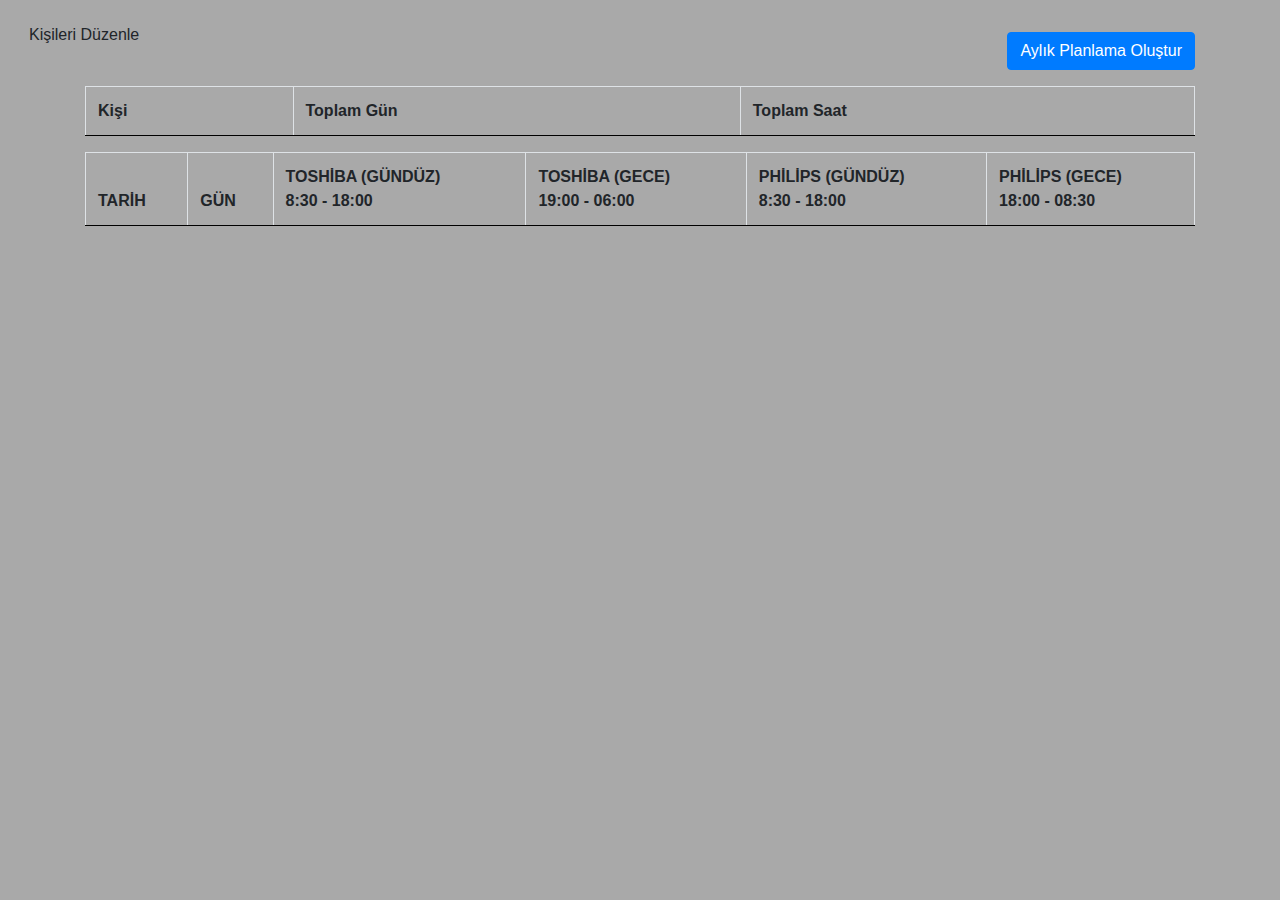
<file: index.html>
<!DOCTYPE html>
<html lang="en">

<head>
    <meta charset="UTF-8">
    <meta http-equiv="X-UA-Compatible" content="IE=edge">
    <meta name="viewport" content="width=device-width, initial-scale=1.0">
    <link rel="stylesheet" href="https://cdn.jsdelivr.net/npm/bootstrap@4.4.1/dist/css/bootstrap.min.css"
        integrity="sha384-Vkoo8x4CGsO3+Hhxv8T/Q5PaXtkKtu6ug5TOeNV6gBiFeWPGFN9MuhOf23Q9Ifjh" crossorigin="anonymous">
    <link rel="stylesheet" href="https://use.fontawesome.com/releases/v5.6.1/css/all.css"
        integrity="sha384-gfdkjb5BdAXd+lj+gudLWI+BXq4IuLW5IT+brZEZsLFm++aCMlF1V92rMkPaX4PP" crossorigin="anonymous">
    <link rel="stylesheet" href="main.css">
    <title>Document</title>
</head>

<body style="background-color: darkgray;">
    <a href="/hospital-watch/start.html" class="btn  mb-4 mx-3"  style="float: left;display:block"><i class="fas fa-arrow-left"></i>
        Kişileri Düzenle </a>

    <div class="container mt-3">
        <div class="btn btn-primary my-3" style="float: right;" id="btn" onclick="plan()">Aylık Planlama Oluştur</div>
        <table class="table table-bordered table-striped">
            <thead>
                <tr>
                    <th>Kişi</th>
                    <th>Toplam Gün</th>
                    <th>Toplam Saat</th>
                </tr>
            </thead>
            <tbody id="tbody2">

            </tbody>
        </table>

        <table class="table table-bordered table-striped">
            <thead>
                <tr>
                    <th style="font-weight: bold !important;border-bottom: 1px solid black;">TARİH</th>
                    <th style="border-bottom: 1px solid black;">GÜN</th>
                    <th>TOSHİBA (GÜNDÜZ) <br>8:30 - 18:00</th>
                    <th>TOSHİBA (GECE) <br>19:00 - 06:00</th>
                    <th>PHİLİPS (GÜNDÜZ) <br>8:30 - 18:00</th>
                    <th>PHİLİPS (GECE) <br>18:00 - 08:30</th>
                </tr>
            </thead>
            <tbody id="tbody">

            </tbody>
        </table>
    </div>


    <script src="app.js"></script>
    <script src="https://code.jquery.com/jquery-3.4.1.slim.min.js"
        integrity="sha384-J6qa4849blE2+poT4WnyKhv5vZF5SrPo0iEjwBvKU7imGFAV0wwj1yYfoRSJoZ+n" crossorigin="anonymous">
        </script>
    <script src="https://cdn.jsdelivr.net/npm/popper.js@1.16.0/dist/umd/popper.min.js"
        integrity="sha384-Q6E9RHvbIyZFJoft+2mJbHaEWldlvI9IOYy5n3zV9zzTtmI3UksdQRVvoxMfooAo" crossorigin="anonymous">
        </script>
    <script src="https://cdn.jsdelivr.net/npm/bootstrap@4.4.1/dist/js/bootstrap.min.js"
        integrity="sha384-wfSDF2E50Y2D1uUdj0O3uMBJnjuUD4Ih7YwaYd1iqfktj0Uod8GCExl3Og8ifwB6" crossorigin="anonymous">
        </script>
</body>

</html>
</file>
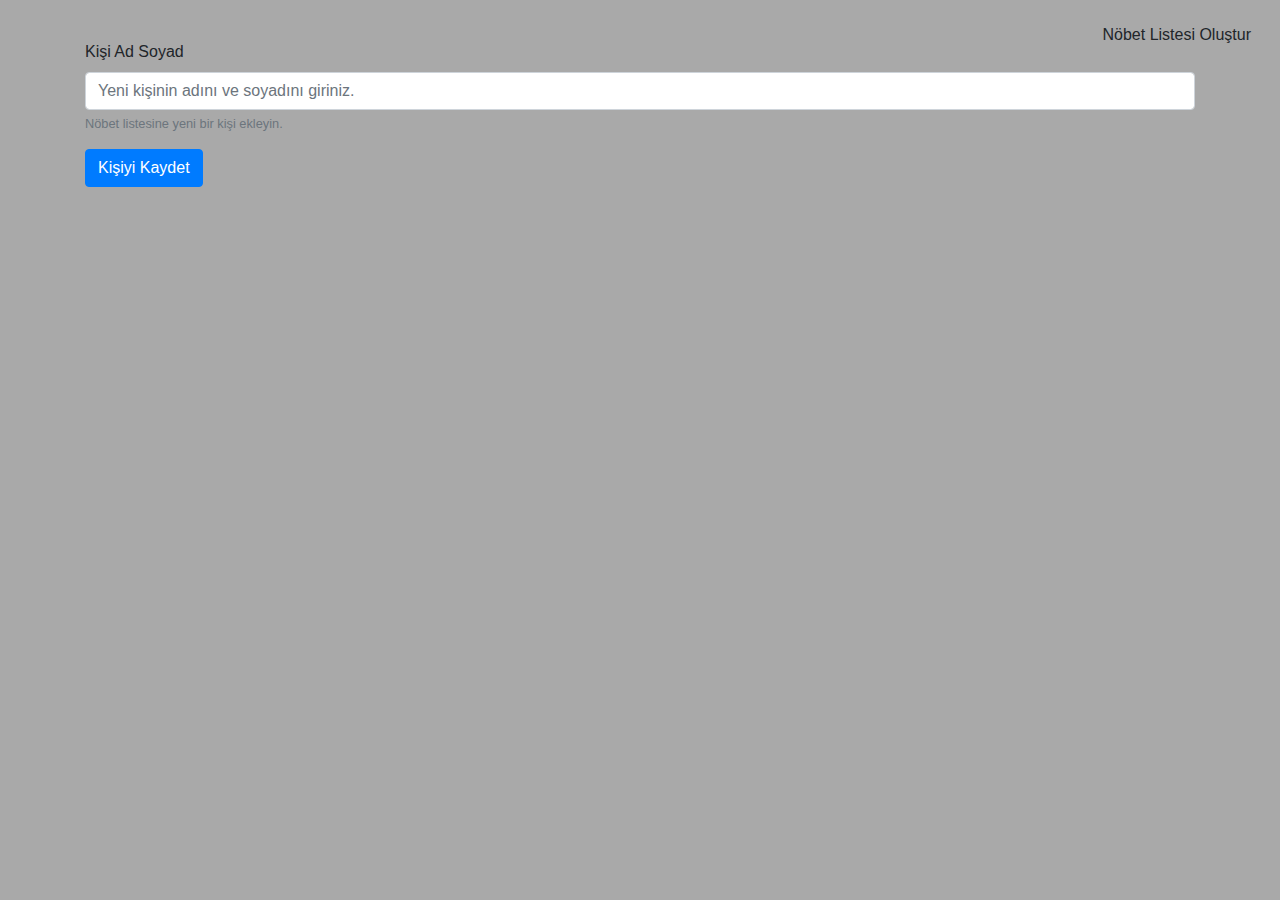
<file: start.html>
<!DOCTYPE html>
<html lang="en">

<head>
    <meta charset="UTF-8">
    <meta http-equiv="X-UA-Compatible" content="IE=edge">
    <meta name="viewport" content="width=device-width, initial-scale=1.0">
    <link rel="stylesheet" href="https://cdn.jsdelivr.net/npm/bootstrap@4.4.1/dist/css/bootstrap.min.css"
        integrity="sha384-Vkoo8x4CGsO3+Hhxv8T/Q5PaXtkKtu6ug5TOeNV6gBiFeWPGFN9MuhOf23Q9Ifjh" crossorigin="anonymous">
    <link rel="stylesheet" href="main.css">
    <link rel="stylesheet" href="https://use.fontawesome.com/releases/v5.6.1/css/all.css"
        integrity="sha384-gfdkjb5BdAXd+lj+gudLWI+BXq4IuLW5IT+brZEZsLFm++aCMlF1V92rMkPaX4PP" crossorigin="anonymous">
    <title>Hospital Watch</title>
</head>

<body style="background-color: darkgray;">
    <a href="/hospital-watch" class="btn  mb-4; mx-3" style="float: right;display:block">Nöbet Listesi Oluştur <i class="fas fa-arrow-right"></i></a>

    <div class="container mt-3">
        <br>
        <div class="form-group">
            <label for="exampleInputEmail1">Kişi Ad Soyad</label>
            <input type="text" class="form-control" id="userName" aria-describedby="userName"
                placeholder="Yeni kişinin adını ve soyadını giriniz.">
            <small id="emailHelp" class="form-text text-muted">Nöbet listesine yeni bir kişi ekleyin.</small>
        </div>
        <button type="button" class="btn btn-primary" id="save" onclick="addUser()">Kişiyi Kaydet</button>


        <ul class="list-group mt-5" id="users">
        </ul>
    </div>



    <script src="app.js"></script>
    <script src="https://code.jquery.com/jquery-3.4.1.slim.min.js"
        integrity="sha384-J6qa4849blE2+poT4WnyKhv5vZF5SrPo0iEjwBvKU7imGFAV0wwj1yYfoRSJoZ+n" crossorigin="anonymous">
        </script>
    <script src="https://cdn.jsdelivr.net/npm/popper.js@1.16.0/dist/umd/popper.min.js"
        integrity="sha384-Q6E9RHvbIyZFJoft+2mJbHaEWldlvI9IOYy5n3zV9zzTtmI3UksdQRVvoxMfooAo" crossorigin="anonymous">
        </script>
    <script src="https://cdn.jsdelivr.net/npm/bootstrap@4.4.1/dist/js/bootstrap.min.js"
        integrity="sha384-wfSDF2E50Y2D1uUdj0O3uMBJnjuUD4Ih7YwaYd1iqfktj0Uod8GCExl3Og8ifwB6" crossorigin="anonymous">
        </script>
</body>

</html>
</file>
<file: main.css>
th{
    font-weight: normal;
}

thead tr th {
    font-weight: bold;
    border-bottom: 1px solid black !important;
}

#trash:hover{
    cursor: pointer;
}
</file>
